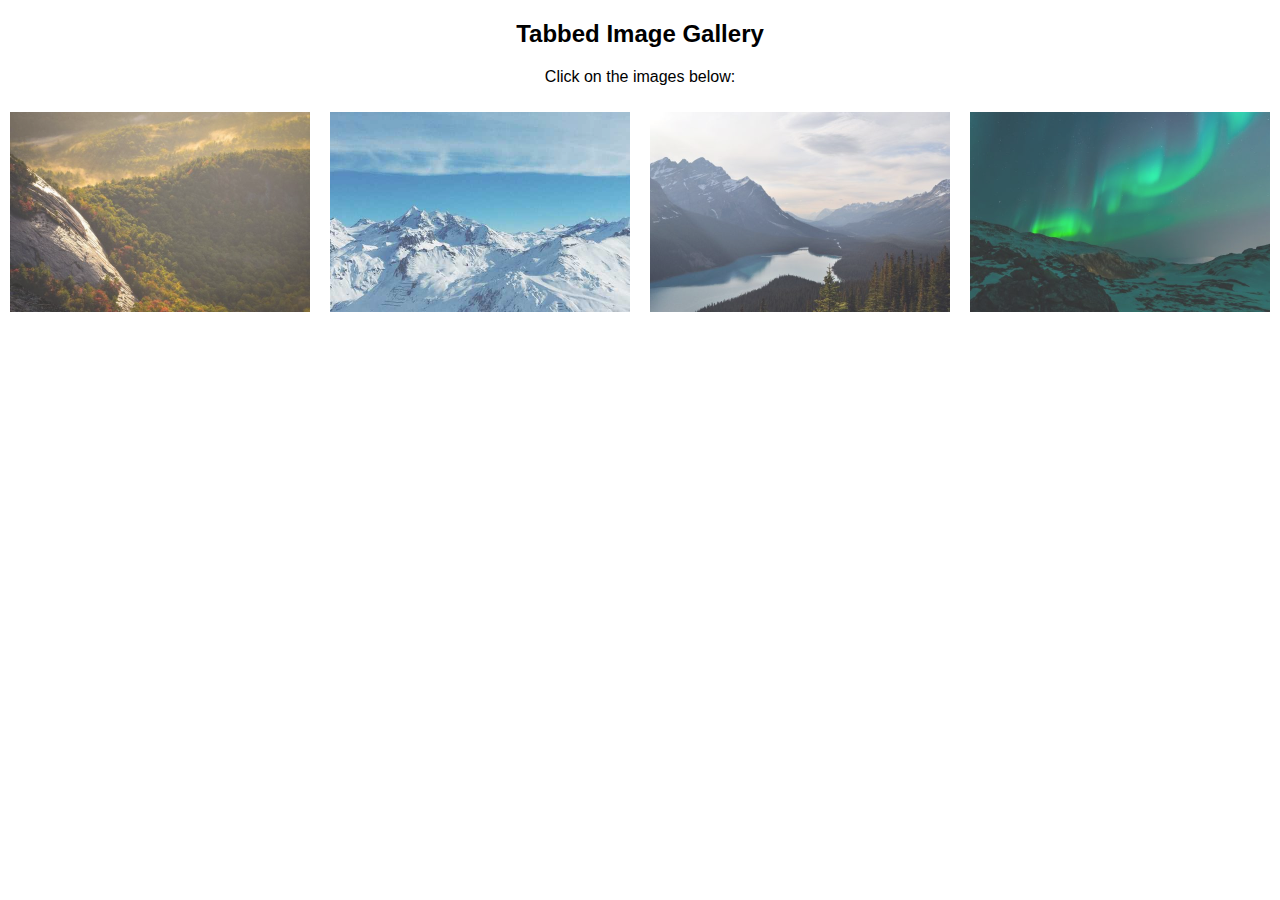
<file: WebPage Part/gallery/index.html>
<!DOCTYPE html>
<html>
<head>
<meta name="viewport" content="width=device-width, initial-scale=1">
<style>
* {
  box-sizing: border-box;
}

body {
  margin: 0;
  font-family: Arial;
}

/* The grid: Four equal columns that floats next to each other */
.column {
  float: left;
  width: 25%;
  padding: 10px;
}

/* Style the images inside the grid */
.column img {
  opacity: 0.8; 
  cursor: pointer; 
}

.column img:hover {
  opacity: 1;
}

/* Clear floats after the columns */
.row:after {
  content: "";
  display: table;
  clear: both;
}

/* The expanding image container */
.container {
  position: relative;
  display: none;
}

/* Expanding image text */
#imgtext {
  position: absolute;
  bottom: 15px;
  left: 15px;
  color: white;
  font-size: 20px;
}

/* Closable button inside the expanded image */
.closebtn {
  position: absolute;
  top: 10px;
  right: 15px;
  color: white;
  font-size: 35px;
  cursor: pointer;
}
</style>
</head>
<body>

<div style="text-align:center">
  <h2>Tabbed Image Gallery</h2>
  <p>Click on the images below:</p>
</div>

<!-- The four columns -->
<div class="row">
  <div class="column">
    <img src="img_nature.jpg" alt="Nature" style="width:100%" onclick="myFunction(this);">
  </div>
  <div class="column">
    <img src="img_snow.jpg" alt="Snow" style="width:100%" onclick="myFunction(this);">
  </div>
  <div class="column">
    <img src="img_mountains.jpg" alt="Mountains" style="width:100%" onclick="myFunction(this);">
  </div>
  <div class="column">
    <img src="img_lights.jpg" alt="Lights" style="width:100%" onclick="myFunction(this);">
  </div>
</div>

<div class="container">
  <span onclick="this.parentElement.style.display='none'" class="closebtn">&times;</span>
  <img id="expandedImg" style="width:100%">
  <div id="imgtext"></div>
</div>

<script>
function myFunction(imgs) {
  var expandImg = document.getElementById("expandedImg");
  var imgText = document.getElementById("imgtext");
  expandImg.src = imgs.src;
  imgText.innerHTML = imgs.alt;
  expandImg.parentElement.style.display = "block";
}
</script>

</body>
</html>
</file>
